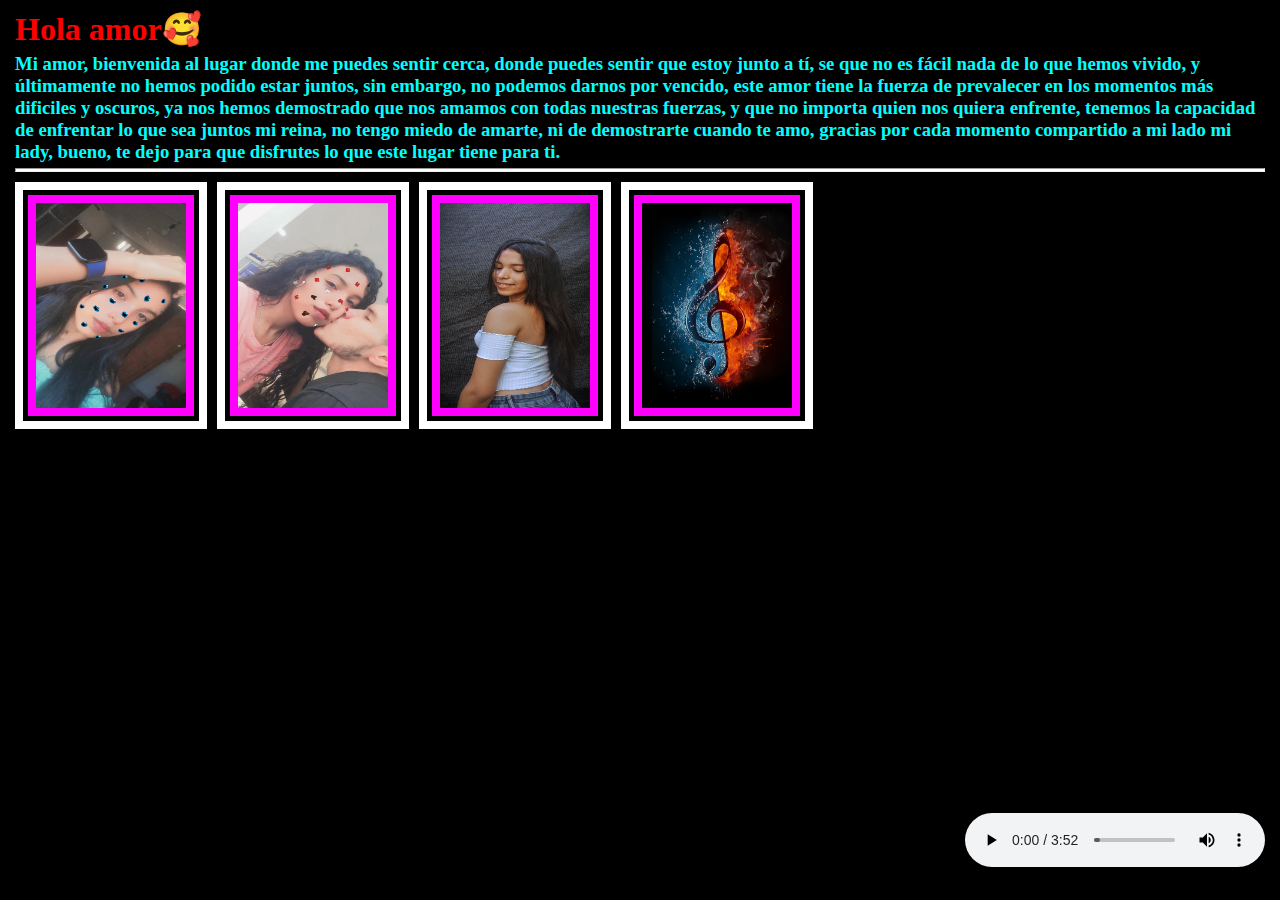
<file: index.html>
<!DOCTYPE html>
<html>
    <head>
        <meta charset="UTF-8">
        <meta http-equiv="X-UA-compatible" content="IE=edge">
        <meta name="viewport" content="width=device=width, initial-scale=1.0">
        <title>Welcome My Lady</title>
        <link rel="stylesheet" href="styles.css">

        <style>
            img {
                transition: transform 0.2s;
            }
        
            img:hover {
                transform: scale(1.1);
            }
        
            @keyframes fallRotate {
                from {
                    transform: translateY(0) rotate(0deg);
                    opacity: 1;
                }
                to {
                    transform: translateY(500px) rotate(360deg);
                    opacity: 0;
                }
            }
        
            .clicked {
                animation: fallRotate 2s;
            }
        </style>
    </head>
    <body>
        <style>
            body {
                max-width: 100%;
                overflow-x: hidden;
            }
        </style>
        
        <h1>
            Hola amor🥰
        </h1>
        
        <h3> 
            Mi amor, bienvenida al lugar donde me puedes sentir cerca, donde puedes sentir que estoy junto a tí, 
            se que no es fácil nada de lo que hemos vivido, y últimamente no hemos podido estar juntos, sin embargo, 
            no podemos darnos por vencido, este amor tiene la fuerza de prevalecer en los momentos más dificiles y 
            oscuros, ya nos hemos demostrado que nos amamos con todas nuestras fuerzas, y que no importa quien nos 
            quiera enfrente, tenemos la capacidad de enfrentar lo que sea juntos mi reina, no tengo miedo de amarte,  
            ni de demostrarte cuando te amo, gracias por cada momento compartido a mi lado mi lady, bueno, te dejo 
            para que disfrutes lo que este lugar tiene para ti.
        </h3>
        
        <hr>
        
        <a href="texto1.html">
            <div class="box">
                <img id="myImage1" src="Foto1.jpg" alt="Una foto" width="150px" height="205px">
            </div>
        </a>
        
        <a href="texto2.html">
            <div class="box">
                <img id="myImage2" src="Foto2.jpg" alt="Una foto" width="150px" height="205px">
            </div>
        </a>

        <a href="texto3.html">
            <div class="box">
                <img id="myImage3" src="Foto3.jpg" alt="Una foto" width="150px" height="205px">
            </div>
        </a>

        <a href="Música.html">
            <div class="box">
                <img id="sonic" src="musica.jpg" alt="Una foto" width="150px" height="205px">
            </div>
        </a>
        
        <div style="position: fixed; bottom: 0; right: 0;">
            <pre>
                <audio autoplay controls>
                    <source src="Sweater.mp3" type="audio/mpeg">
                </audio>
            </pre>
        </div>
        
        <script>
        // Obtener una referencia al elemento de imagen
        var img1 = document.getElementById("myImage1");
        var img2 = document.getElementById("myImage2");
        var img3 = document.getElementById("myImage3");
        var music = document.getElementById("sonic");
        
        // Agregar un controlador de eventos para el evento "click"
        img1.addEventListener("click", handleClick);
        img2.addEventListener("click", handleClick);
        img3.addEventListener("click", handleClick);
        music.addEventListener("click", handleClick);
    
        function handleClick(event) {
        // Evitar que el enlace se siga inmediatamente
        event.preventDefault();

        // Agregar la clase "clicked" al elemento de imagen
        this.classList.add("clicked");

        // Obtener una referencia al elemento <a> que contiene la imagen
        var link = this.parentElement.parentElement;

        // Redirigir al usuario después de un breve retraso
        setTimeout(() => {
            window.location.href = link.href;
        }, 1500);
    }
    </script>
    </body>
</html>
</file>
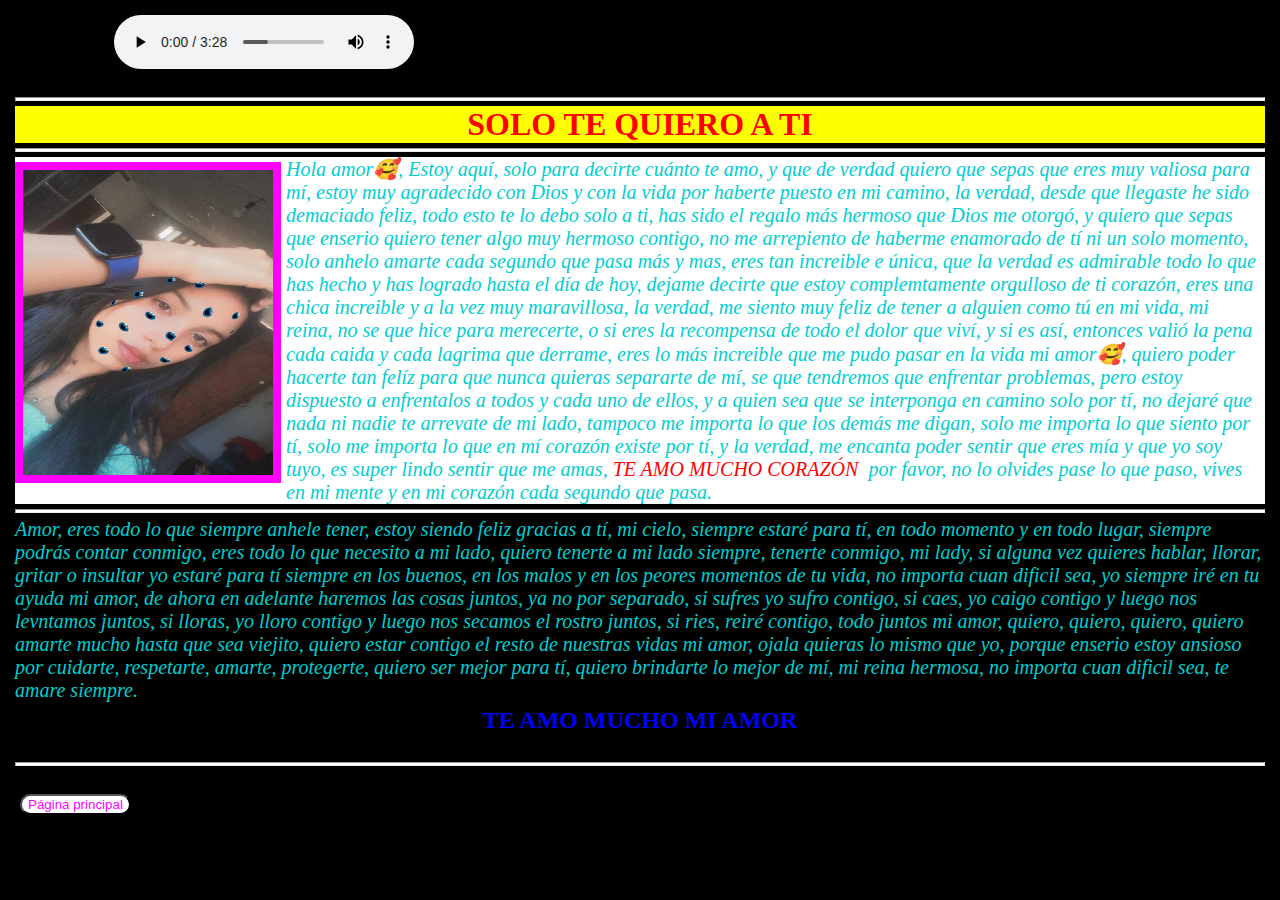
<file: texto1.html>
<!DOCTYPE html>
<html>
    <head>
        <meta charset="UTF-8">
        <meta http-equiv="X-UA-compatible" content="IE=edge">
        <meta name="viewport" content="width=device=width, initial-scale=1.0">
        <title>TE AMO</title>
        <link rel="stylesheet" href="styles.css">
    </head>
    <body>
        <style>
            body {
                max-width: 100%;
                overflow-x: hidden;
            }
        </style>
        
        <pre>
            <audio autoplay controls>
                <source src="Yo me muero por ti.mp3" type="audio/mpeg">
            </audio>
        </pre>
        <hr>
        <div class ="header">
            <h1 class="text-center">
                SOLO TE QUIERO A TI
            </h1>
        </div>
        <hr>
        <img src="Foto1.jpg" alt="Descripción de la imagen" width="250px" height="305px">
            <div class="context">
                <p>Hola amor🥰,
                    Estoy aquí, solo para decirte cuánto te amo, y que de verdad quiero que sepas que eres muy valiosa para mí, estoy muy
                    agradecido con Dios y con la vida por haberte puesto en mi camino, la verdad, desde que llegaste he sido demaciado feliz,
                    todo esto te lo debo solo a ti, has sido el regalo más hermoso que Dios me otorgó, y quiero que sepas que enserio quiero tener
                    algo muy hermoso contigo, no me arrepiento de haberme enamorado de tí ni un solo momento, solo anhelo amarte cada segundo que
                    pasa más y mas, eres tan increible e única, que la verdad es admirable todo lo que has hecho y has logrado hasta el día de hoy,
                    dejame decirte que estoy complemtamente orgulloso de ti corazón, eres una chica increible y a la vez muy maravillosa, la verdad,
                    me siento muy feliz de tener a alguien como tú en mi vida, mi reina, no se que hice para merecerte, o si eres la recompensa de
                    todo el dolor que viví, y si es así, entonces valió la pena cada caida y cada lagrima que derrame, eres lo más increible que me
                    pudo pasar en la vida mi amor🥰, quiero poder hacerte tan felíz para que nunca quieras separarte de mí, se que tendremos que
                    enfrentar problemas, pero estoy dispuesto a enfrentalos a todos y cada uno de ellos, y a quien sea que se interponga en camino
                    solo por tí, no dejaré que nada ni nadie te arrevate de mi lado, tampoco me importa lo que los demás me digan, solo me 
                    importa lo que siento por tí, solo me importa lo que en mí corazón existe por tí, y la verdad, me encanta poder sentir que
                    eres mía y que yo soy tuyo, es super lindo sentir que me amas,<spam class="text-danger">TE AMO MUCHO CORAZÓN</spam> por favor,
                    no lo olvides pase lo que paso, vives en mi mente y en mi corazón cada segundo que pasa.
                </p>
            </div>
            <hr>
            <p>Amor, eres todo lo que siempre anhele tener, estoy siendo feliz gracias a tí, mi cielo, siempre estaré para tí, en todo momento
                y en todo lugar, siempre podrás contar conmigo, eres todo lo que necesito a mi lado, quiero tenerte a mi lado siempre, tenerte 
                conmigo, mi lady, si alguna vez quieres hablar, llorar, gritar o insultar yo estaré para tí siempre en los buenos, en
                los malos y en los peores momentos de tu vida, no importa cuan dificil sea, yo siempre iré en tu ayuda mi amor, de ahora en adelante haremos las
                cosas juntos, ya no por separado, si sufres yo sufro contigo, si caes, yo caigo contigo y luego nos levntamos juntos, si lloras,
                yo lloro contigo y luego nos secamos el rostro juntos, si ries, reiré contigo, todo juntos mi amor, quiero, quiero, quiero,
                quiero amarte mucho hasta que sea viejito, quiero estar contigo el resto de nuestras vidas mi amor, ojala quieras lo mismo que
                yo, porque enserio estoy ansioso por cuidarte, respetarte, amarte, protegerte, quiero ser mejor para tí, quiero brindarte lo 
                mejor de mí, mi reina hermosa, no importa cuan dificil sea, te amare siempre.
            </p>
            <h2 class="text-center">
                TE AMO MUCHO MI AMOR
            </h2>
            <br>
            <hr>
            <br>
            <a href="index.html">
                <button>
                    Página principal
                </button>
            </a> 
    </body>
</html>
</file>
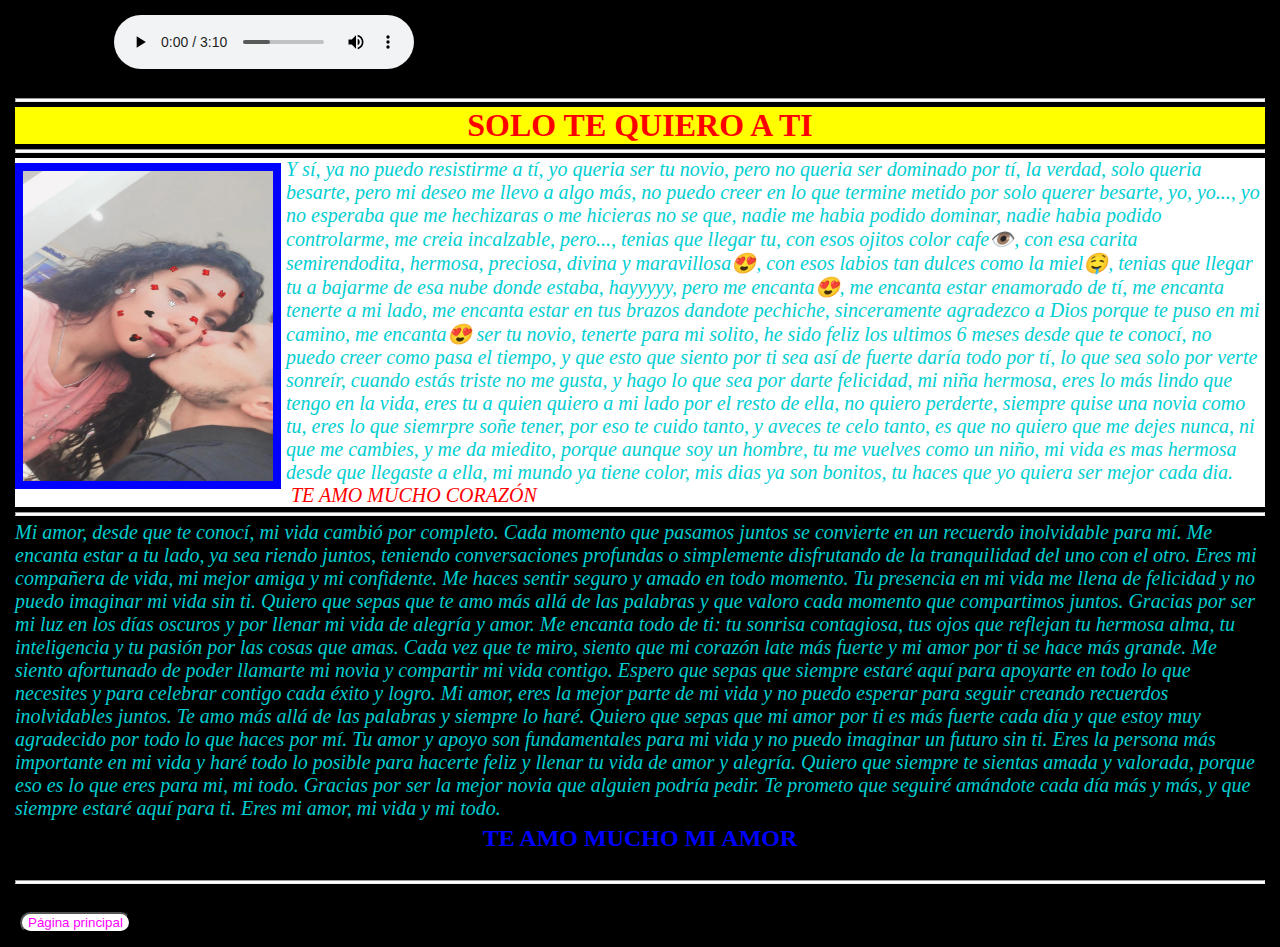
<file: texto2.html>
<!DOCTYPE html>
<html>
    <head>
        <meta charset="UTF-8">
        <meta http-equiv="X-UA-compatible" content="IE=edge">
        <meta name="viewport" content="width=device=width, initial-scale=1.0">
        <title>Eres mi luz</title>
        <link rel="stylesheet" href="styles.css">
    </head>
    <body>
        <style>
            body {
                max-width: 100%;
                overflow-x: hidden;
            }
        </style>
        
        <pre>
            <audio autoplay controls>
                <source src="Sueño.mp3" type="audio/mpeg">
            </audio>
        </pre>
        <hr>
        <div class ="header">
            <h1 class="text-center">
                SOLO TE QUIERO A TI
            </h1>
        </div>
        <hr>
        <img  class="caja" src="Foto2.jpg" width="250px" height="310px">
            <div class="context">
                <p>
                    Y sí, ya no puedo resistirme a tí, yo queria ser tu novio, pero no queria ser dominado por tí, la verdad, solo queria besarte,
                    pero mi deseo me llevo a algo más, no puedo creer en lo que termine metido por solo querer besarte, yo, yo..., yo no esperaba
                    que me hechizaras o me hicieras no se que, nadie me habia podido dominar, nadie habia podido controlarme, me creia incalzable,
                    pero..., tenias que llegar tu, con esos ojitos color cafe👁️, con esa carita semirendodita, hermosa, preciosa, divina y maravillosa😍,
                    con esos labios tan dulces como la miel🤤, tenias que llegar tu a bajarme de esa nube donde estaba, hayyyyy, pero me encanta😍,
                    me encanta estar enamorado de tí, me encanta tenerte a mi lado, me encanta estar en tus brazos dandote pechiche, sinceramente
                    agradezco a Dios porque te puso en mi camino, me encanta😍 ser tu novio, tenerte para mi solito, he sido feliz los ultimos 6 
                    meses desde que te conocí, no puedo creer como pasa el tiempo, y que esto que siento por ti sea así de fuerte daría todo por tí,
                    lo que sea solo por verte sonreír, cuando estás triste no me gusta, y hago lo que sea por darte felicidad, mi
                    niña hermosa, eres lo más lindo que tengo en la vida, eres tu a quien quiero a mi lado por el resto de ella, no quiero perderte,
                    siempre quise una novia como tu, eres lo que siemrpre soñe tener, por eso te cuido tanto, y aveces te celo tanto, es que no quiero
                    que me dejes nunca, ni que me cambies, y me da miedito, porque aunque soy un hombre, tu me vuelves como un niño, mi vida es mas
                    hermosa desde que llegaste a ella, mi mundo ya tiene color, mis dias ya son bonitos, tu haces que yo quiera ser mejor cada dia.
                    <spam class="text-danger">TE AMO MUCHO CORAZÓN</spam>
                </p>
            </div>
            <hr>
            <p>
                Mi amor, desde que te conocí, mi vida cambió por completo. Cada momento que pasamos juntos se convierte en un recuerdo
                inolvidable para mí. Me encanta estar a tu lado, ya sea riendo juntos, teniendo conversaciones profundas o simplemente
                disfrutando de la tranquilidad del uno con el otro. Eres mi compañera de vida, mi mejor amiga y mi confidente. Me haces sentir
                seguro y amado en todo momento. Tu presencia en mi vida me llena de felicidad y no puedo imaginar mi vida sin ti. Quiero que
                sepas que te amo más allá de las palabras y que valoro cada momento que compartimos juntos. Gracias por ser mi luz en los días
                oscuros y por llenar mi vida de alegría y amor.
                Me encanta todo de ti: tu sonrisa contagiosa, tus ojos que reflejan tu hermosa alma, tu inteligencia y tu pasión por las cosas
                que amas. Cada vez que te miro, siento que mi corazón late más fuerte y mi amor por ti se hace más grande. Me siento afortunado
                de poder llamarte mi novia y compartir mi vida contigo. Espero que sepas que siempre estaré aquí para apoyarte en todo lo que
                necesites y para celebrar contigo cada éxito y logro. Mi amor, eres la mejor parte de mi vida y no puedo esperar para seguir
                creando recuerdos inolvidables juntos. Te amo más allá de las palabras y siempre lo haré.
                Quiero que sepas que mi amor por ti es más fuerte cada día y que estoy muy agradecido por todo lo que haces por mí. Tu amor y
                apoyo son fundamentales para mi vida y no puedo imaginar un futuro sin ti. Eres la persona más importante en mi vida y haré
                todo lo posible para hacerte feliz y llenar tu vida de amor y alegría. Quiero que siempre te sientas amada y valorada, porque 
                eso es lo que eres para mi, mi todo. Gracias por ser la mejor novia que alguien podría pedir. Te prometo que seguiré amándote 
                cada día más y más, y que siempre estaré aquí para ti. Eres mi amor, mi vida y mi todo.
            </p>
            <h2 class="text-center">
                TE AMO MUCHO MI AMOR
            </h2>
            <br>
            <hr>
            <br>
            <a href="index.html">
                <button>
                    Página principal
                </button>
            </a>
    </body>
</html>
</file>
<file: styles.css>
*{
    margin: 5px;
}

body{
   background-color: black;
    font-family: 'Times New Roman', Times, serif;
}

h1{
    color: red;
    border-color: aqua;
    margin-bottom: 5px;
    border: 10px;
}

h2{
    color: blue;
    margin-bottom: 5px;
    border: 10px;
}

h3{
    color: aqua;
}

img{
    border: 8px solid fuchsia;
    float: left;
}

.box {
    border: 8px solid white;
    float: left;
}

.caja{
    border: 8px solid blue;
    float: left;
}

p{
    color: darkturquoise;
    font-size: 20px;
    font-style: italic;
}

.text-danger{
    color: red;
}

.text-center{
    text-align: center;
}

.header{
    background-color: yellow;
}

.context{
    background-color: white;
}

button{
    background: white;
    color: fuchsia;
    border-radius: 60px;
}

hr{
    background: white;
    height: 2px;
}
</file>
